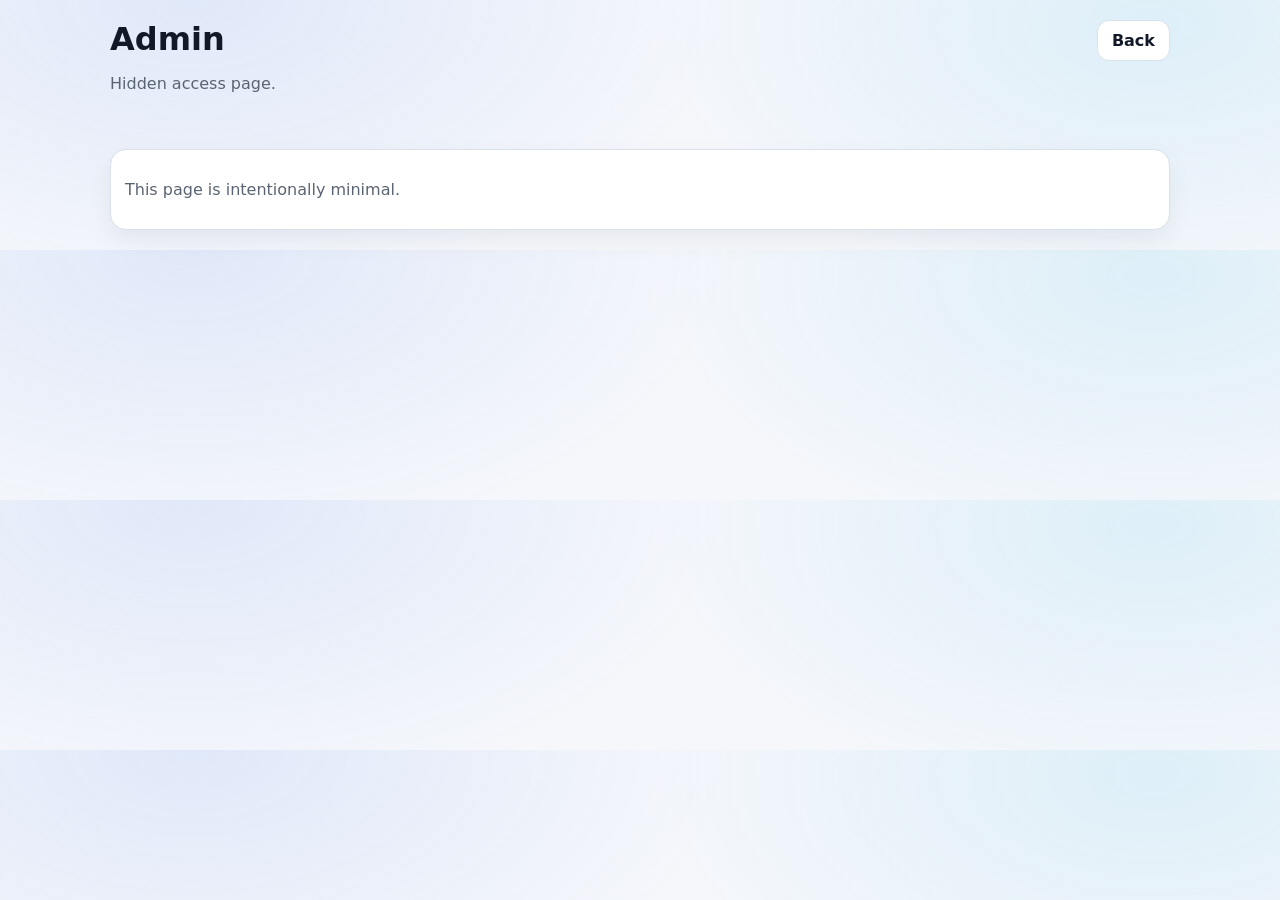
<file: admin.html>
<!doctype html>
<html lang="en">
<head>
  <meta charset="utf-8" />
  <title>Admin</title>
  <meta name="viewport" content="width=device-width,initial-scale=1" />
  <link rel="stylesheet" href="styles.css" />
</head>
<body>

<header class="container header">
  <div>
    <h1>Admin</h1>
    <p class="muted">Hidden access page.</p>
  </div>
  <div class="header-actions">
    <a class="btn btn-secondary" href="index.html">Back</a>
  </div>
</header>

<main class="container">
  <section class="card">
    <p class="muted">This page is intentionally minimal.</p>
  </section>
</main>

</body>
</html>
</file>
<file: styles.css>
:root{
  --bg:#f5f7fb;
  --card:#ffffff;
  --border:#d9e1ea;
  --text:#111827;
  --muted:#5b6472;
  --accent:#2563eb;
}

*{box-sizing:border-box}

body{
  margin:0;
  background:
    radial-gradient(900px 500px at 15% 0%, rgba(37,99,235,0.10), transparent 60%),
    radial-gradient(900px 500px at 90% 10%, rgba(14,165,233,0.10), transparent 55%),
    var(--bg);
  color:var(--text);
  font-family:system-ui,Segoe UI,Roboto,Helvetica,Arial;
}

.container{
  max-width:1100px;
  margin:auto;
  padding:20px;
}

.header{
  display:flex;
  justify-content:space-between;
  align-items:flex-start;
  gap:14px;
}

.header-actions{
  display:flex;
  gap:10px;
  flex-wrap:wrap;
}

h1{margin:0}
.muted{color:var(--muted)}
.small{font-size:12px}

.card{
  background:var(--card);
  border:1px solid var(--border);
  border-radius:16px;
  padding:14px;
  box-shadow:0 10px 24px rgba(15,23,42,0.06);
}

/* Controls */
.controls{margin-bottom:20px}

.control-row{
  display:flex;
  gap:12px;
  flex-wrap:wrap;
  align-items:flex-end;
}

.control{
  flex:1;
  min-width:180px;
}

label{
  font-size:12px;
  color:var(--muted);
  display:block;
  margin-bottom:6px;
}

input,select,textarea{
  width:100%;
  padding:10px;
  background:#ffffff;
  border:1px solid var(--border);
  border-radius:12px;
  color:var(--text);
  outline:none;
}

input:focus,select:focus,textarea:focus{
  border-color:rgba(37,99,235,0.6);
  box-shadow:0 0 0 3px rgba(37,99,235,0.15);
}

/* Buttons */
.btn{
  padding:10px 14px;
  border-radius:12px;
  background:var(--accent);
  border:none;
  font-weight:650;
  cursor:pointer;
  color:#ffffff;
  text-decoration:none;
  display:inline-flex;
  align-items:center;
  justify-content:center;
}

.btn:hover{filter:brightness(1.05)}

.btn-secondary{
  background:#ffffff;
  color:var(--text);
  border:1px solid var(--border);
}

.btn-secondary:hover{border-color:#c7d2de}

/* Grid */
.grid{
  display:grid;
  grid-template-columns:repeat(3,1fr);
  gap:14px;
}

@media(max-width:900px){
  .grid{grid-template-columns:repeat(2,1fr)}
}

@media(max-width:600px){
  .grid{grid-template-columns:1fr}
}

/* Listing Card */
.item{
  display:flex;
  flex-direction:column;
}

/* 🔥 FIXED IMAGE STYLING (NO CROPPING) */
.thumb{
  height:220px;
  background:#eef2f7;
  border-radius:14px;
  border:1px solid var(--border);
  overflow:hidden;
  display:flex;
  align-items:center;
  justify-content:center;
}

.thumb img{
  max-width:100%;
  max-height:100%;
  object-fit:contain;
  display:block;
}

/* Card Body */
.body{
  padding-top:12px;
  display:flex;
  flex-direction:column;
  gap:10px;
}

.price{
  font-weight:850;
  font-size:18px;
}

.meta{
  font-size:13px;
  color:var(--muted);
}

.desc-box{
  border:1px solid var(--border);
  background:#f8fafc;
  border-radius:12px;
  padding:10px;
  color:var(--text);
  line-height:1.35;
  font-size:13px;
}

.actions{
  margin-top:auto;
  display:flex;
  gap:8px;
  flex-wrap:wrap;
}

/* Modal */
.modal{
  background:none;
  border:none;
}

.modal::backdrop{
  background:rgba(15,23,42,.35);
}

.modal-card{
  background:var(--card);
  border-radius:16px;
  border:1px solid var(--border);
  max-width:900px;
  box-shadow:0 16px 40px rgba(15,23,42,0.18);
}

.modal-top{
  display:flex;
  justify-content:space-between;
  align-items:center;
  padding:12px;
  border-bottom:1px solid var(--border);
}

.icon-btn{
  background:#ffffff;
  border:1px solid var(--border);
  color:var(--text);
  border-radius:10px;
  width:36px;
  height:36px;
  cursor:pointer;
}

.icon-btn:hover{border-color:#c7d2de}

.modal-body-wrap{
  padding:14px;
  display:grid;
  grid-template-columns:1.1fr 1fr;
  gap:14px;
}

@media(max-width:860px){
  .modal-body-wrap{grid-template-columns:1fr}
}

.gallery{
  display:grid;
  grid-template-columns:repeat(3,1fr);
  gap:10px;
}

.gallery img{
  width:100%;
  height:160px;
  object-fit:contain;
  border-radius:12px;
  border:1px solid var(--border);
  background:#eef2f7;
}

/* Hidden Admin Dot */
.stealth-admin{
  position:fixed;
  bottom:10px;
  right:12px;
  opacity:0.03;
  color:var(--text);
  text-decoration:none;
  font-size:20px;
  padding:6px 10px;
  border-radius:10px;
  user-select:none;
}

.stealth-admin:hover{
  opacity:.35;
  background:rgba(255,255,255,0.75);
  border:1px solid var(--border);
}

/* Code blocks */
pre, code{
  background:#f1f5f9;
  border:1px solid var(--border);
  border-radius:8px;
  padding:10px;
  color:var(--text);
}
</file>
